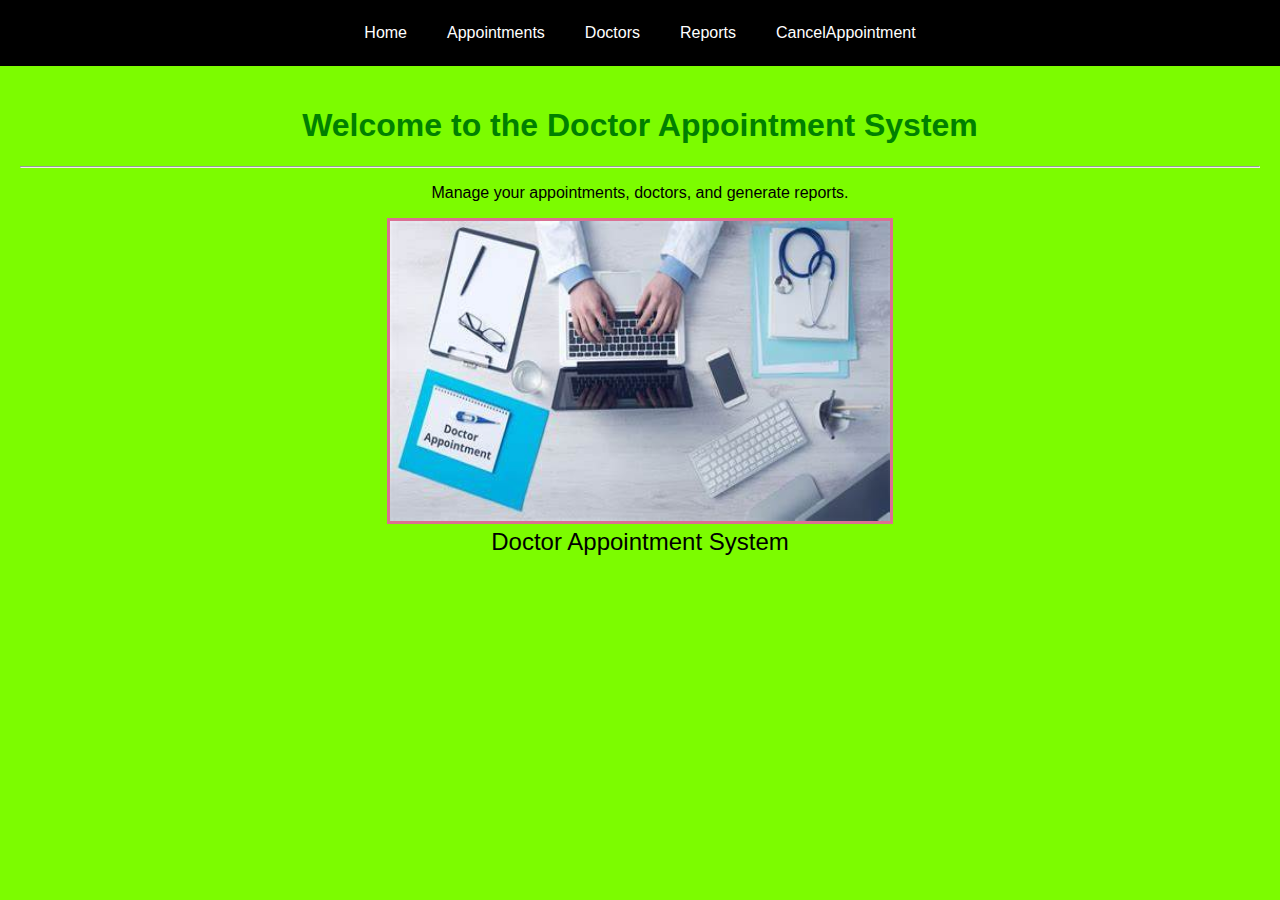
<file: index.html>
<!DOCTYPE html>
<html lang="en">
<head>
    <meta charset="UTF-8">
    <meta name="viewport" content="width=device-width, initial-scale=1.0">
    <title>Home - Doctor Appointment System</title>
    <link rel="stylesheet" href="./CSS/styles.css">
</head>
<body>
    <div id="navbar"></div>
    <div class="content">
        <h1>Welcome to the Doctor Appointment System</h1>
        <hr>
        <p>Manage your appointments, doctors, and generate reports.</p>
        <img src="resources/OIP.jpeg" alt="Doctor Appointment System">
        <figcaption>Doctor Appointment System</figcaption>
    </div>
    <script src="https://code.jquery.com/jquery-3.7.1.min.js"></script>
    <script src="./JQUERY/jqueryscript.js"></script>
    <!-- <script src="./JS/navbarscript.js"></script> -->
</body>
</html>
</file>
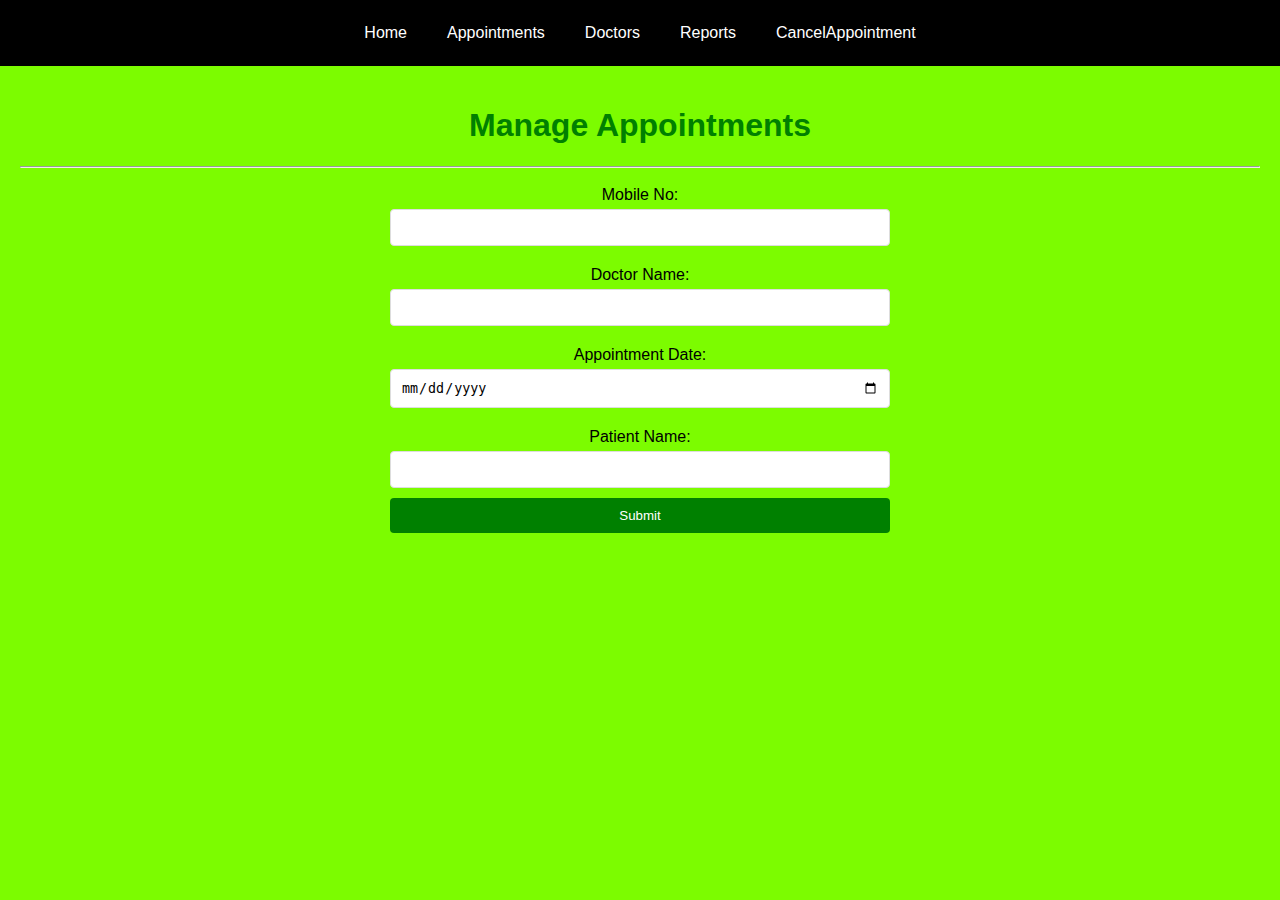
<file: appointments.html>
<!DOCTYPE html>
<html lang="en">
<head>
    <meta charset="UTF-8">
    <meta name="viewport" content="width=device-width, initial-scale=1.0">
    <title>Appointments - Doctor Appointment System</title>
    <link rel="stylesheet" href="./CSS/styles.css">
</head>
<body>
    <div id="navbar"></div>
    <div class="content">
        <h1>Manage Appointments</h1>
        <hr>
        <form id="appointment-form" action="appointments.html" novalidate>
            <label for="mobile-no">Mobile No:</label>
            <input type="text" id="mobile-no" name="mobile-no" required>
            <span class="error-message" id="mobile-no-error"></span>

            <label for="doctor-name">Doctor Name:</label>
            <input type="text" id="doctor-name" name="doctor-name" required>
            <span class="error-message" id="doctor-name-error"></span>
            
            <label for="appointment-date">Appointment Date:</label>
            <input type="date" id="appointment-date" name="appointment-date" required>
            <span class="error-message" id="appointment-date-error"></span>
            
            <label for="patient-name">Patient Name:</label>
            <input type="text" id="patient-name" name="patient-name" required>
            <span class="error-message" id="patient-name-error"></span>
            
            <button type="submit">Submit</button>
        </form>
    </div>
    <!-- <script src="./JS/navbarscript.js"></script>
    <script src="./JS/formvalidationscripts.js"></script> -->
    <script src="https://code.jquery.com/jquery-3.7.1.min.js"></script>
    <script src="./JQUERY/Formvaidationscript.js"></script>
    <script src="./JQUERY/jqueryscript.js"></script>
</body>
</html>
</file>
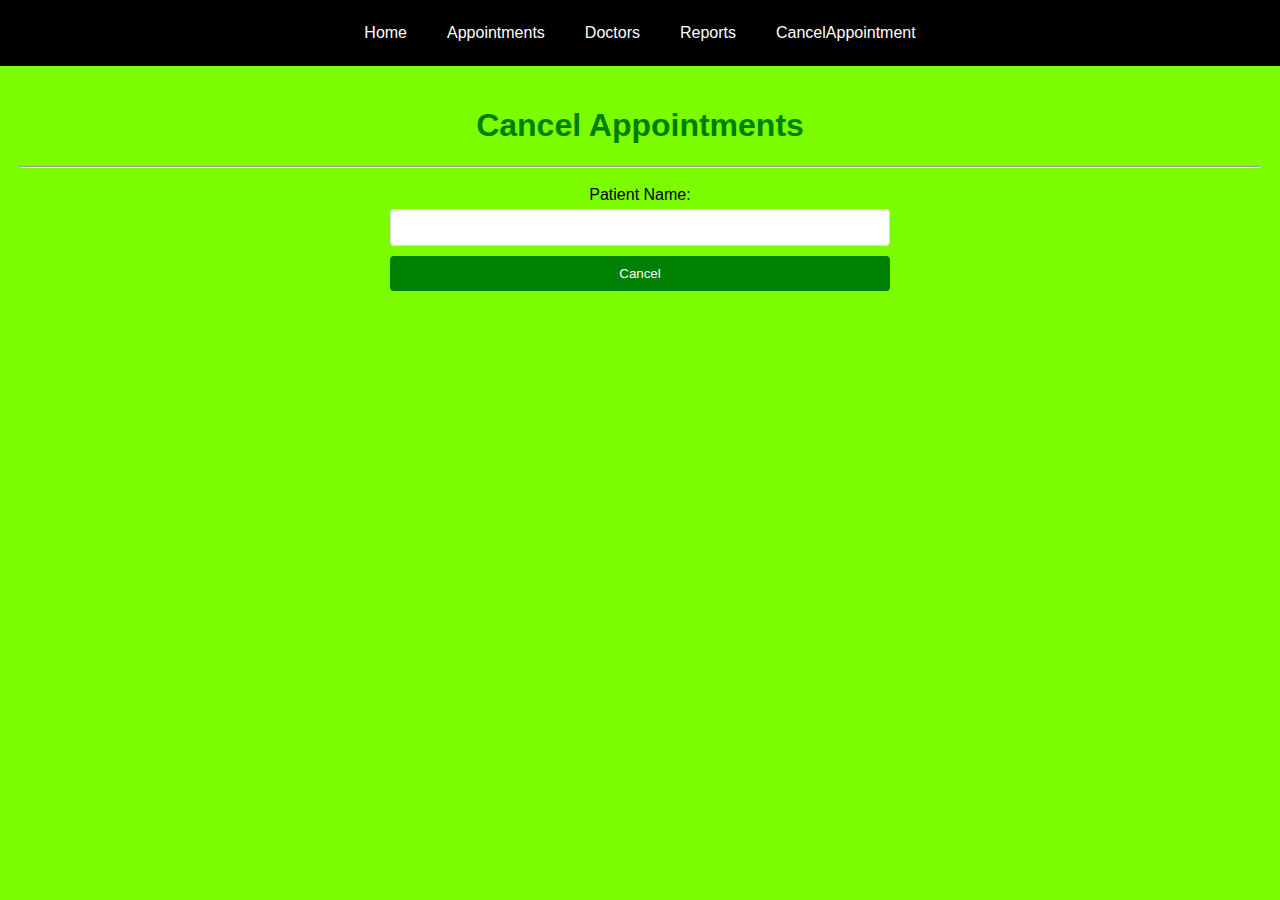
<file: Cancelappointments.html>
<!DOCTYPE html>
<html lang="en">
<head>
    <meta charset="UTF-8">
    <meta name="viewport" content="width=device-width, initial-scale=1.0">
    <title>CancelAppointments - Doctor Appointment System</title>
    <link rel="stylesheet" href="./CSS/styles.css">
</head>
<body>
    <div id="navbar"></div>
    <div class="content">
        <h1>Cancel Appointments</h1>
        <hr>
        <form id="appointment-form" action="Cancelappointments.html" onsubmit="return validate4()">
            <label for="patient-name">Patient Name:</label>
            <input type="text" id="patient-name" name="patient-name" required>
            <span class="error-message" id="patient-name-error"></span>
            
            <button type="submit">Cancel</button>
        </form>
    </div>
    <!-- <script src="./JS/navbarscript.js"></script>
    <script src="./JS/formvalidationscripts.js"></script> -->
    <script src="https://code.jquery.com/jquery-3.7.1.min.js"></script>
    <script src="./JQUERY/jqueryscript.js"></script>
</body>
</html>
</file>
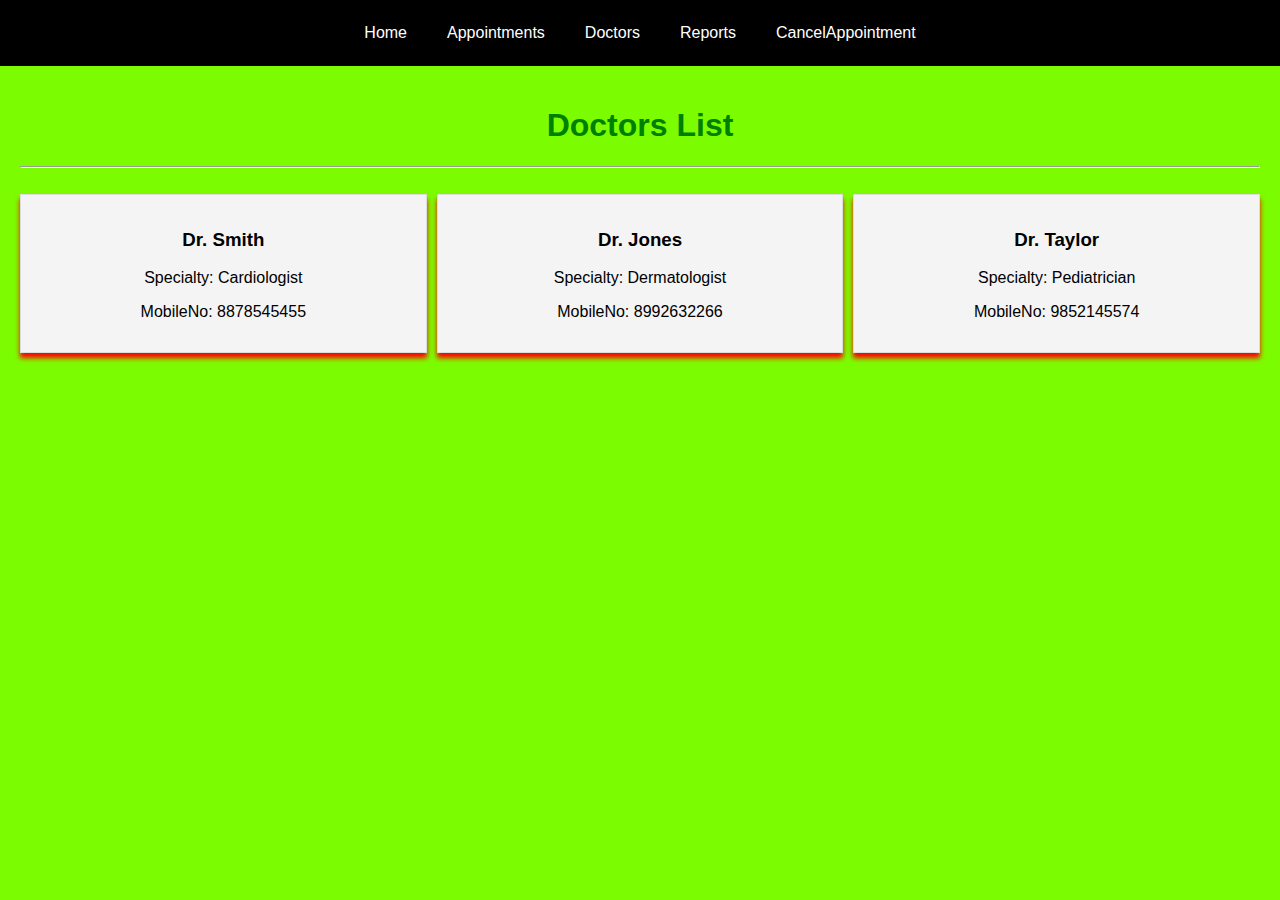
<file: doctors.html>
<!DOCTYPE html>
<html lang="en">
<head>
    <meta charset="UTF-8">
    <meta name="viewport" content="width=device-width, initial-scale=1.0">
    <title>Doctors - Doctor Appointment System</title>
    <link rel="stylesheet" href="./CSS/styles.css">
</head>
<body>
    <div id="navbar"></div>
    <div class="content">
        <h1>Doctors List</h1>
        <hr><br>
        <div class="flex-container" id="doctor-container">
            <!-- Dynamic doctors will be injected here -->
        </div>
        
    </div>
    <!-- <script src="./JS/navbarscript.js"></script>
    <script src="./JS/Dynamicflexscript.js"></script> -->
    <script src="https://code.jquery.com/jquery-3.7.1.min.js"></script>
    <script src="./JQUERY/jqueryscript.js"></script>
</body>
</html>
</file>
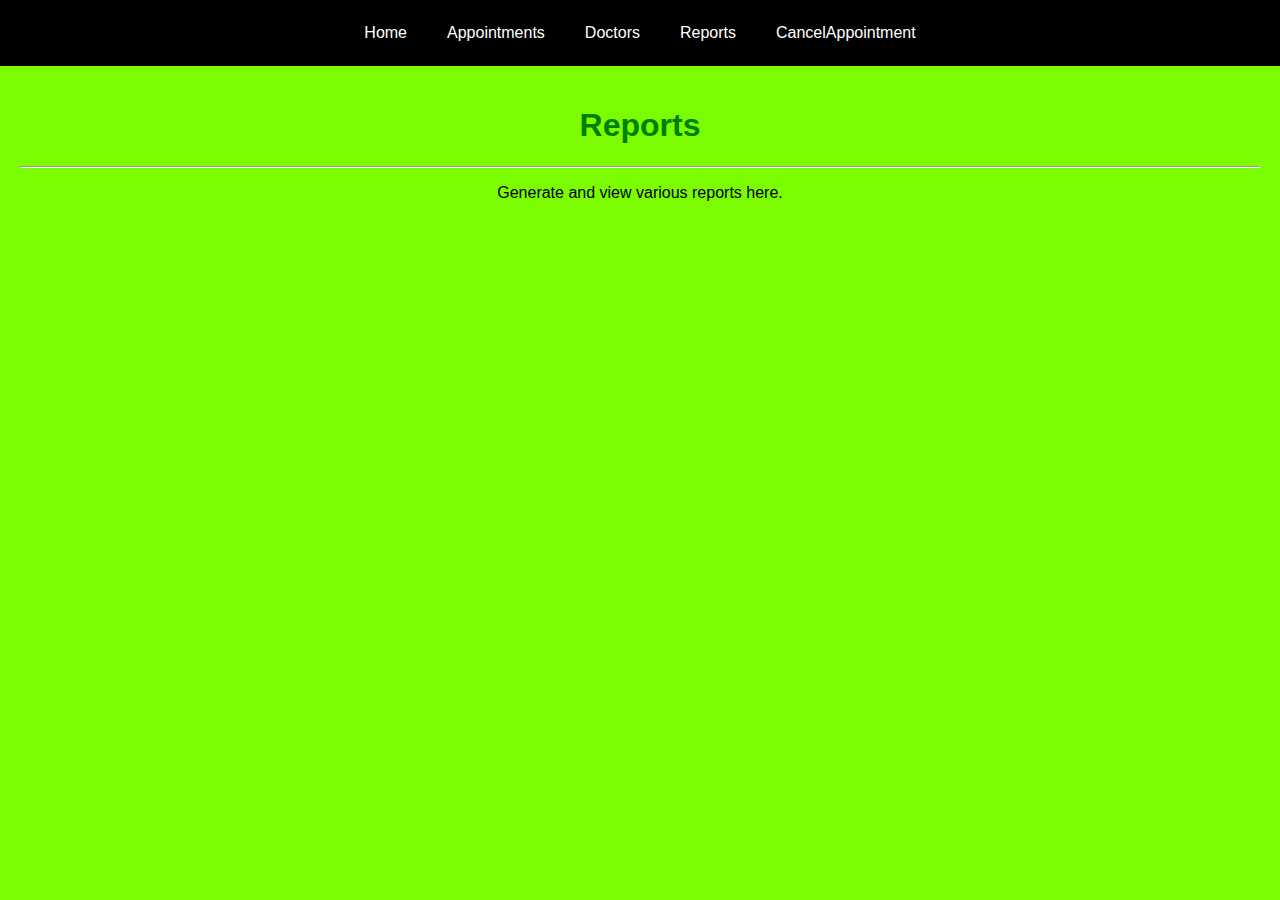
<file: reports.html>
<!DOCTYPE html>
<html lang="en">
<head>
    <meta charset="UTF-8">
    <meta name="viewport" content="width=device-width, initial-scale=1.0">
    <title>Reports - Doctor Appointment System</title>
    <link rel="stylesheet" href="./CSS/styles.css">
</head>
<body>
    <div id="navbar"></div>
    <div class="content">
        <h1>Reports</h1>
        <hr>
        <p>Generate and view various reports here.</p>
    </div>
    <!-- <script src="./JS/navbarscript.js"></script> -->
    <script src="https://code.jquery.com/jquery-3.7.1.min.js"></script>
    <script src="./JQUERY/jqueryscript.js"></script></body>
</html>
</file>
<file: CSS/styles.css>
body {
    font-family: Arial, sans-serif;
    margin: 0;
    padding: 0;
    background-color:lawngreen;
}

#navbar {
    background-color:black;
    color: #fff;
    padding: 10px;
    text-align: center;
    
}

#navbar a {
    color: #fff;
    text-decoration: none;
    padding: 14px 20px;
    display: inline-block;
}

#navbar a:hover {
    background-color: #575757;
}

.content {
    padding: 20px;
    text-align: center;
    font-family:'Franklin Gothic Medium', 'Arial Narrow', Arial, sans-serif;
    color:black;
}

.flex-container {
    display: flex;
    flex-wrap: wrap;
    gap: 10px;
}
.flex-container:hover {
   background-color: aqua;
}

.entity-card {
    background-color: #f4f4f4;
    border: 1px solid #ddd;
    padding: 15px;
    flex: 1 1 200px;
    box-shadow: 0 5px 5px red;
}

form {
    display: flex;
    flex-direction: column;
    max-width: 500px;
    margin: 0 auto;
}

label {
    margin: 10px 0 5px;
}

input {
    padding: 10px;
    margin-bottom: 10px;
    border: 1px solid #ddd;
    border-radius: 4px;
}

button {
    padding: 10px 20px;
    background-color:green;
    color: #fff;
    border: none;
    border-radius: 4px;
    cursor: pointer;
}

button:hover {
    background-color: #218838;
}

.error-message {
    color: red;
    font-size: 0.875em;
}
img{
    height: 300px;
    width: 500px;
    border: 3px solid palevioletred;
}
figcaption{
    color:black;
    font-size: x-large;
}
h1{
    color: green;
}
h1:hover{
    color: white;
}
</file>
